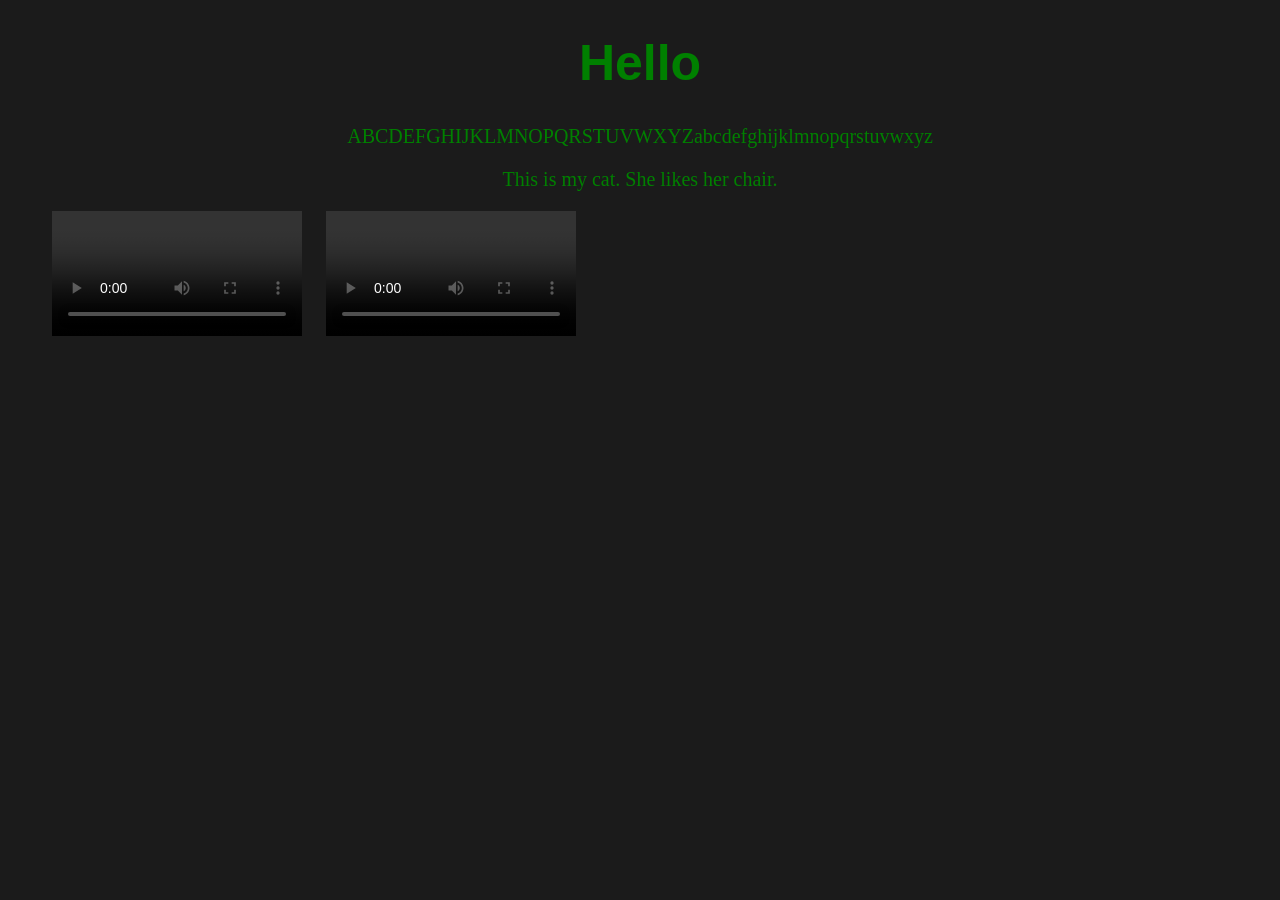
<file: index.html>
<!DOCTYPE html>
<html lang="en">
  <head>
    <meta charset="utf-8">
    <meta http-equiv="X-UA-Compatible" content="IE=edge">
    <meta name="viewport" content="width=device-width, initial-scale=1">

    <title>Binoo</title>
    <link rel="stylesheet" href="arzelir.css">
  </head>  
  <body>
    <h1>
      Hello
    </h1>
<p>ABCDEFGHIJKLMNOPQRSTUVWXYZabcdefghijklmnopqrstuvwxyz</p>
    <p>This is my cat. She likes her chair.</p>
    <video controls>
  <source src="video1.mp4" type="video/mp4">
</video>

<video controls>
<source src="video2.mp4" type="video/mp4">
</video>

  </body>
</html>
</file>
<file: arzelir.css>
body {
    font-family: "Benton Sans", "Helvetica Neue", helvetica, arial, sans-serif;
    margin: 2em;
    background-color: #1b1b1b;
  }
  
  h1 {
    color: green;
    text-align: center;
    font-size: 50px;

  }
  
  h2 {
    color: aqua;
    text-align: center;
  }
  
  p {
    font-family: verdana;
    font-size: 20px;
    color: green;
    text-align: center;
  }

  div
  {
display:block;
margin: 0 auto;
min-height: fit-content;
max-width:fit-content;

  }
  #color
  {
    background-color: #1f1f1f;
  }

.button
{
  display: block;
  padding: 25px;
  border-width: 2px;
  border-color: #fec035;
  display:inline-block;
  font-size: 25px;
  text-align: center;
  background-color: green;
  margin: 4px 2px;

}

  a
  {
    color:#fec035;
display: block;
text-align: center;
font-size: 25px;


  }

  a:hover
  
  {
color: blue;
  }


  video
  {
margin: 20 auto;
padding-left: 20px;
width: 250px;
  }
</file>
